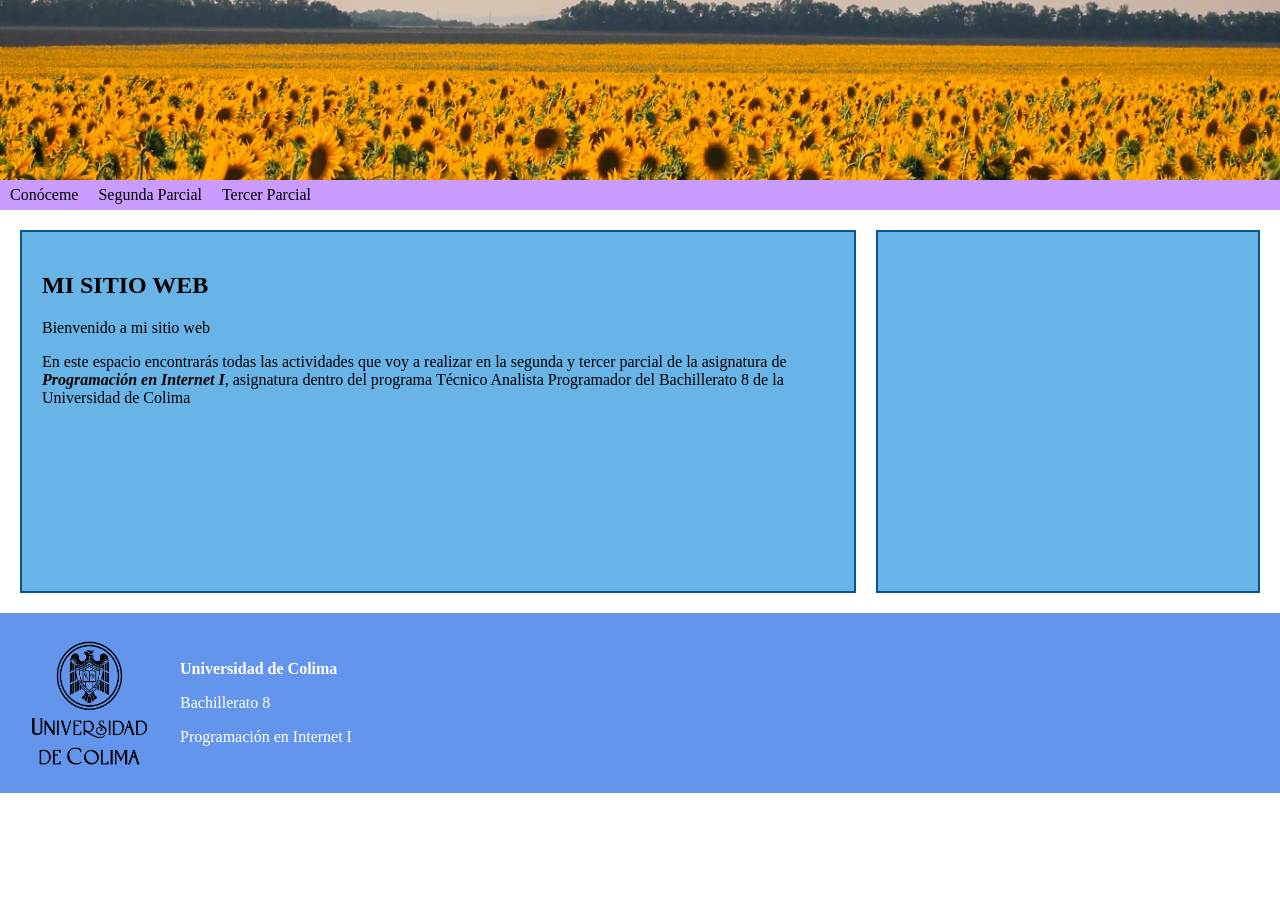
<file: index.html>
<!DOCTYPE html>
<html lang="es">
<head>
    <meta charset="UTF-8">
    <title>Mi sitio web</title>
    <!--Hacemos referencia a los estilos de mi página-->
    <link rel = "stylesheet" href = "estilos.css">
</head>
<body>
    <header><img src="Imagen\campo.jpg"></header>
    <nav>
        <ul>
            <li>
                <a href = "index.html">Conóceme</a>
                <ul>
                    <li><a href = "informacion.html">Información personal</a></li>
                    <li><a href = "pasatiempos.html">Pasatiempos</a></li>
                </ul>
            </li>
            <li><a href = "#">Segunda Parcial</a>
                <ul>
                    <li><a href = "Practica uno/Practica 1.html" target="_blank" rel="noopener">Práctica uno</a></li>
                    <li><a href = "Posiciones/Posiciones.html" target="_blank" rel="noopener">Posiciones</a></li>
                    <li><a href = "mundodigital.html">Mi mundo digital</a></li>
                    <li><a href = "Practica Posiciones/practicaPosiciones.html" target="_blank" rel="noopener">Práctica de Posiciones</a></li>
                    <li><a href = "comunidad.html">Comunidad</a></li>
                </ul>
            </li>
            <li><a href = "#">Tercer Parcial</a>
                <ul>
                    <li><a href="Conversor de Temperaturas/temperaturas.html">Conversor de temperaturas</a></li>
                    <li><a href="Evaluación de Calificaciones/calificaciones.html">Evaluación de calificaciones</a></li>
                </ul>
            </li>
        </ul>
    </nav>
    <section>
        <aside class="principal">
        <h2>MI SITIO WEB</h2>
        <p>Bienvenido a mi sitio web</p>
        <p>En este espacio encontrarás todas las actividades que voy a
            realizar en la segunda y tercer parcial de la asignatura de
            <b><i> Programación en Internet I</i></b>, asignatura dentro
            del programa Técnico Analista Programador del Bachillerato 8
            de la Universidad de Colima
        </p></aside>
        <aside class="secundario">
            <iframe width="100%" height="315" src="https://www.youtube.com/embed/LfX6JxfND44?si=b6Wik2krwZhdIaVz" title="YouTube video player" frameborder="0" allow="accelerometer; autoplay; clipboard-write; encrypted-media; gyroscope; picture-in-picture; web-share" referrerpolicy="strict-origin-when-cross-origin" allowfullscreen></iframe>
        </aside>
        
    </section>
    <footer>
        <img src="Imagen/logo_ucol.png">
        <div>
            <p><strong>Universidad de Colima</strong></p>
            <p>Bachillerato 8</p>
            <p>Programación en Internet I</p>
        </div>
    </footer>
</body>
</html>
</file>
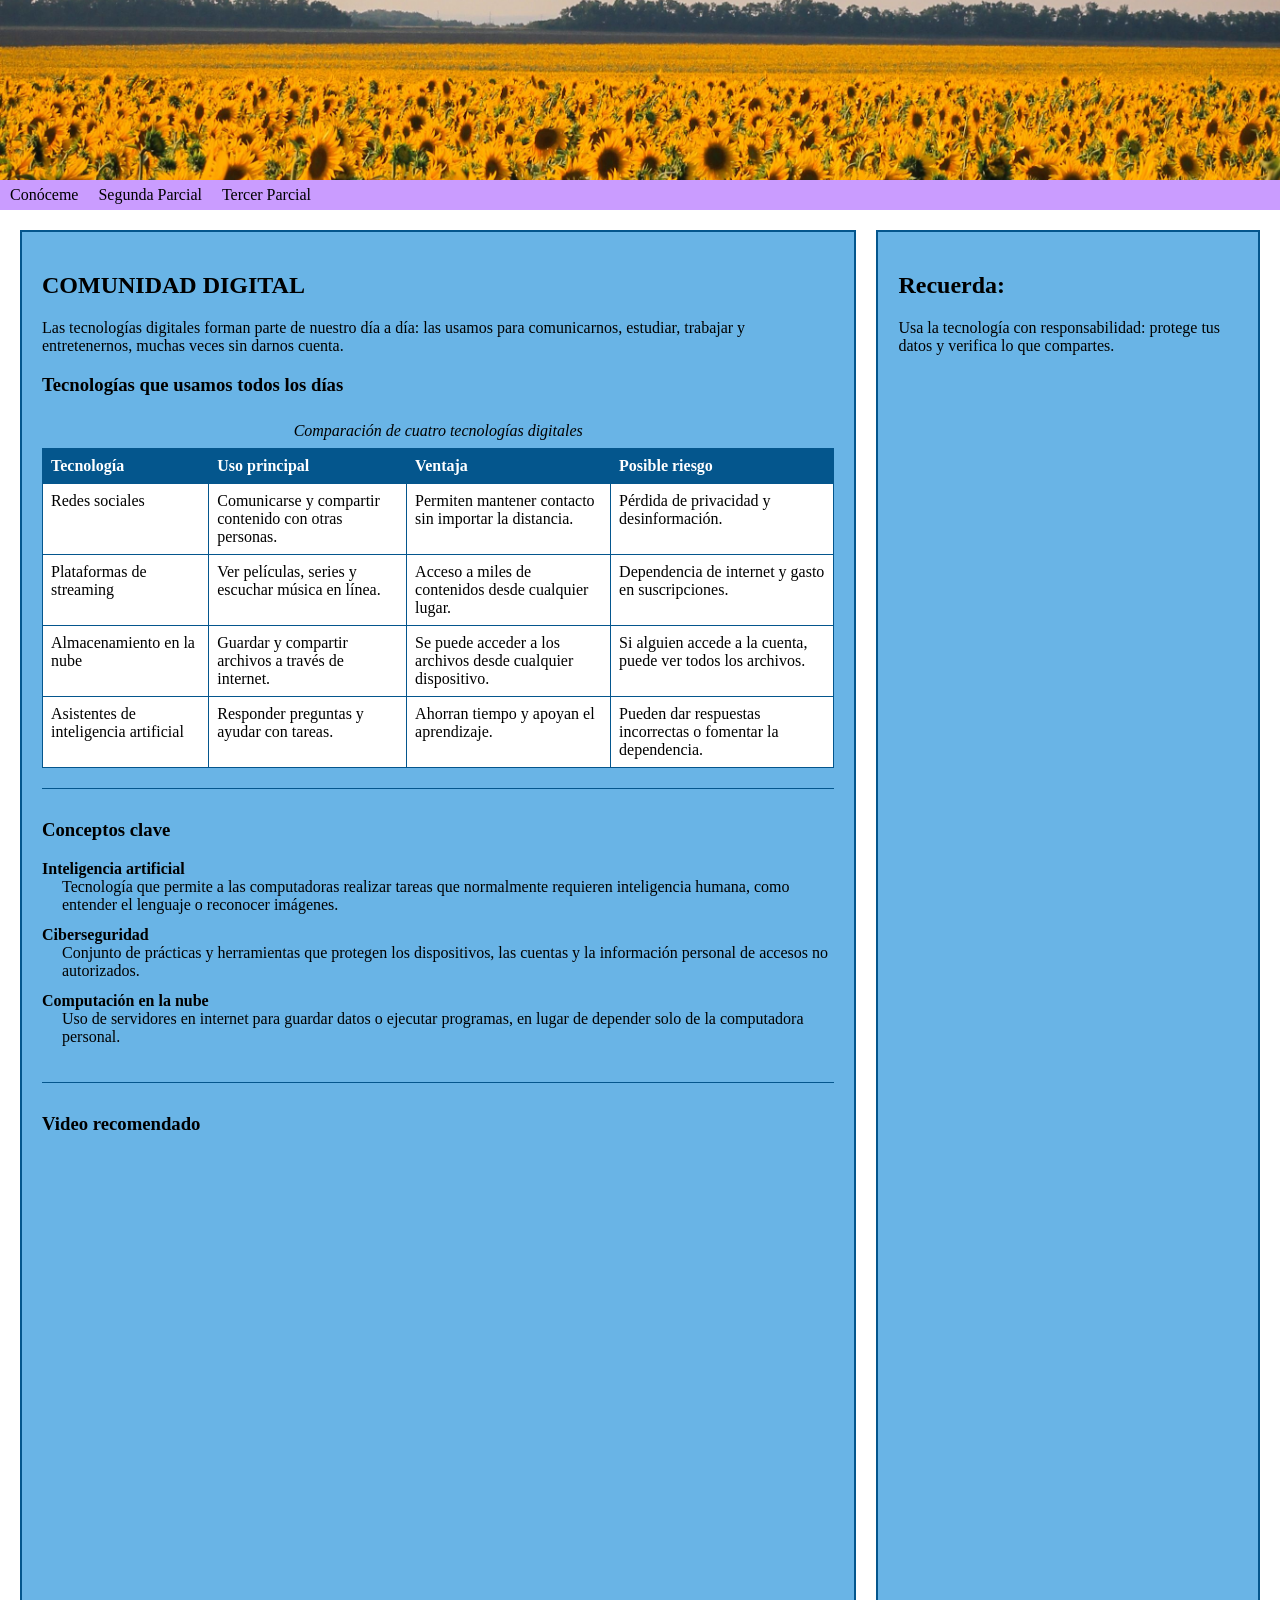
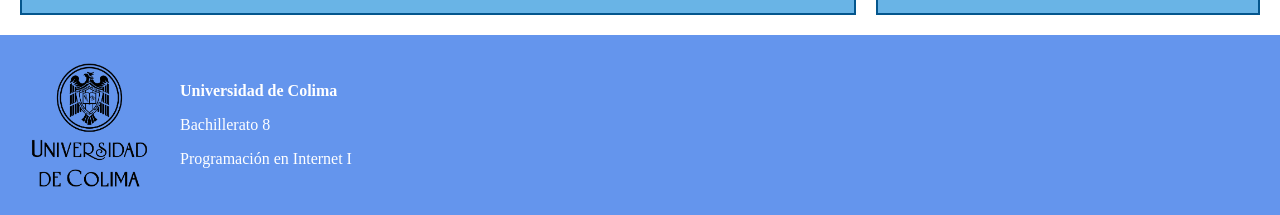
<file: comunidad.html>
<!DOCTYPE html>
<html lang="es">
<head>
    <meta charset="UTF-8">
    <title>Comunidad digital</title>

    <link rel="stylesheet" href="estilos.css">
</head>
<body>
    <header><img src="Imagen/campo.jpg" alt="Campo de girasoles"></header>
    <nav>
        <ul>
            <li>
                <a href="index.html">Conóceme</a>
                <ul>
                    <li><a href="informacion.html">Información personal</a></li>
                    <li><a href="pasatiempos.html">Pasatiempos</a></li>
                </ul>
            </li>
            <li>
                <a href="#">Segunda Parcial</a>
                <ul>
                    <li><a href="Practica uno/Practica 1.html" target="_blank" rel="noopener">Práctica uno</a></li>
                    <li><a href="Posiciones/Posiciones.html" target="_blank" rel="noopener">Posiciones</a></li>
                    <li><a href="mundodigital.html">Mi mundo digital</a></li>
                    <li><a href="Practica Posiciones/practicaPosiciones.html" target="_blank" rel="noopener">Práctica de Posiciones</a></li>
                    <li><a href="comunidad.html">Comunidad</a></li>
                </ul>
            </li>
            <li><a href = "#">Tercer Parcial</a>
                <ul>
                    <li><a href="Conversor de Temperaturas/temperaturas.html">Conversor de temperaturas</a></li>
                    <li><a href="Evaluación de Calificaciones/calificaciones.html">Evaluación de calificaciones</a></li>
                </ul>
            </li>
        </ul>
    </nav>
    <section>
        <aside class="principal">
            <h2>COMUNIDAD DIGITAL</h2>
            <p>Las tecnologías digitales forman parte de nuestro día a día: las usamos para comunicarnos, estudiar, trabajar y entretenernos, muchas veces sin darnos cuenta.</p>

            <div class="tema">
                <h3>Tecnologías que usamos todos los días</h3>
                <div class="tabla-contenedor">
                    <table class="tabla-tecnologias">
                        <caption>Comparación de cuatro tecnologías digitales</caption>
                        <tr>
                            <th>Tecnología</th>
                            <th>Uso principal</th>
                            <th>Ventaja</th>
                            <th>Posible riesgo</th>
                        </tr>
                        <tr>
                            <td>Redes sociales</td>
                            <td>Comunicarse y compartir contenido con otras personas.</td>
                            <td>Permiten mantener contacto sin importar la distancia.</td>
                            <td>Pérdida de privacidad y desinformación.</td>
                        </tr>
                        <tr>
                            <td>Plataformas de streaming</td>
                            <td>Ver películas, series y escuchar música en línea.</td>
                            <td>Acceso a miles de contenidos desde cualquier lugar.</td>
                            <td>Dependencia de internet y gasto en suscripciones.</td>
                        </tr>
                        <tr>
                            <td>Almacenamiento en la nube</td>
                            <td>Guardar y compartir archivos a través de internet.</td>
                            <td>Se puede acceder a los archivos desde cualquier dispositivo.</td>
                            <td>Si alguien accede a la cuenta, puede ver todos los archivos.</td>
                        </tr>
                        <tr>
                            <td>Asistentes de inteligencia artificial</td>
                            <td>Responder preguntas y ayudar con tareas.</td>
                            <td>Ahorran tiempo y apoyan el aprendizaje.</td>
                            <td>Pueden dar respuestas incorrectas o fomentar la dependencia.</td>
                        </tr>
                    </table>
                </div>
            </div>

            <div class="tema">
                <h3>Conceptos clave</h3>
                <dl>
                    <dt>Inteligencia artificial</dt>
                    <dd>Tecnología que permite a las computadoras realizar tareas que normalmente requieren inteligencia humana, como entender el lenguaje o reconocer imágenes.</dd>

                    <dt>Ciberseguridad</dt>
                    <dd>Conjunto de prácticas y herramientas que protegen los dispositivos, las cuentas y la información personal de accesos no autorizados.</dd>

                    <dt>Computación en la nube</dt>
                    <dd>Uso de servidores en internet para guardar datos o ejecutar programas, en lugar de depender solo de la computadora personal.</dd>
                </dl>
            </div>

            <div class="tema">
                <h3>Video recomendado</h3>
                <iframe width="560" height="415" src="https://www.youtube.com/embed/aluxE6k3rec?si=xLbmEJv9rQWdIWV_&amp;start=16" title="Como funcionan el ALOJAMIENTO en la NUBE." frameborder="0" allow="accelerometer; autoplay; clipboard-write; encrypted-media; gyroscope; picture-in-picture; web-share" referrerpolicy="strict-origin-when-cross-origin" allowfullscreen></iframe>
            </div>
        </aside>

        <aside class="secundario">
            <h2>Recuerda: </h2>
            <p>Usa la tecnología con responsabilidad: protege tus datos y verifica lo que compartes.</p>
        </aside>
    </section>
    <footer>
        <img src="Imagen/logo_ucol.png" alt="Logo Universidad de Colima">
        <div>
            <p><strong>Universidad de Colima</strong></p>
            <p>Bachillerato 8</p>
            <p>Programación en Internet I</p>
        </div>
    </footer>
</body>
</html>
</file>
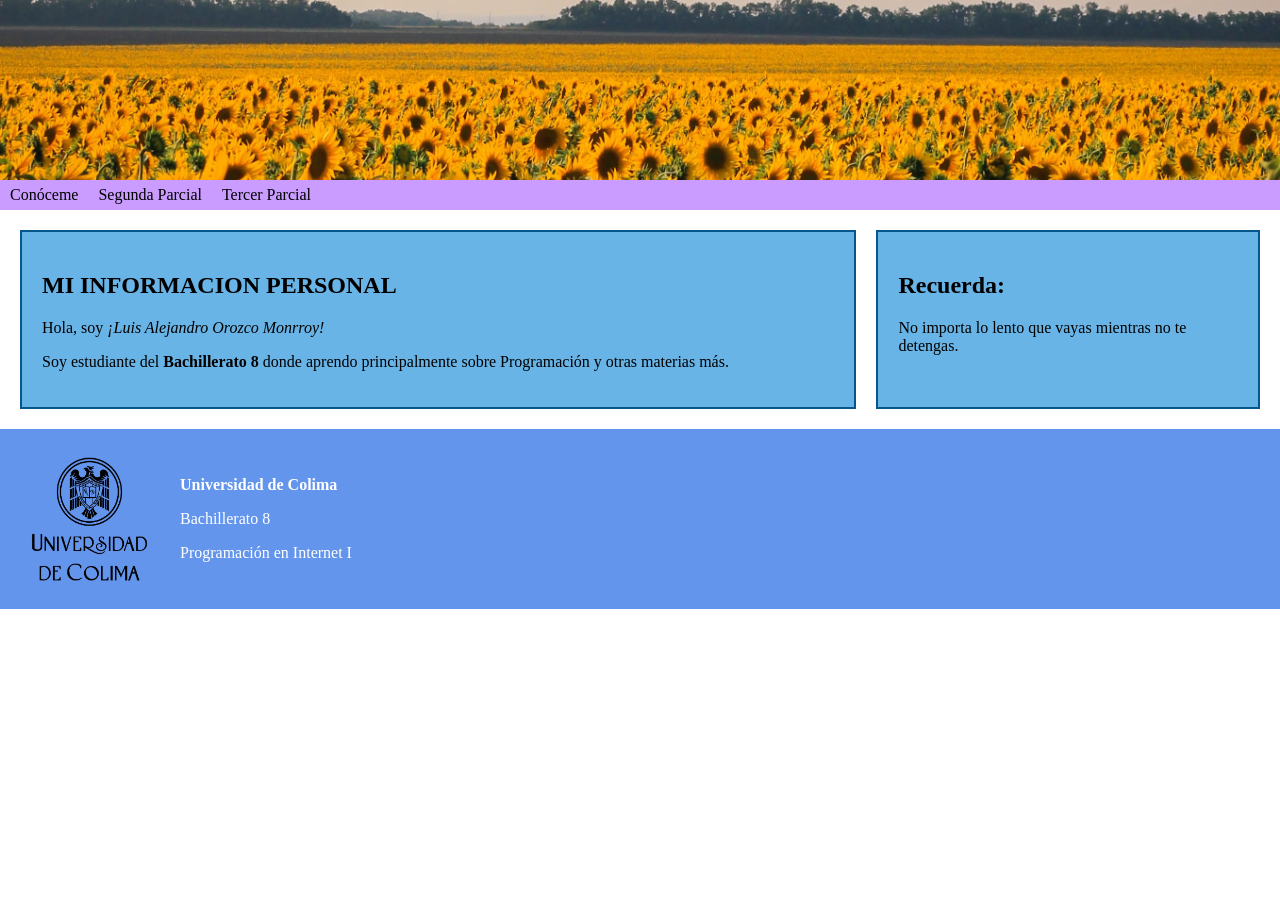
<file: informacion.html>
<!DOCTYPE html>
<html lang="es">
<head>
    <meta charset="UTF-8">
    <title>Mi sitio web</title>
    <!--Hacemos referencia a los estilos de mi página-->
    <link rel = "stylesheet" href = "estilos.css">
</head>
<body>
    <header><img src="Imagen\campo.jpg"></header>
    <nav>
        <ul>
            <li>
                <a href = "index.html">Conóceme</a>
                <ul>
                    <li><a href = "informacion.html">Información personal</a></li>
                    <li><a href = "pasatiempos.html">Pasatiempos</a></li>
                </ul>
            </li>
            <li>
                            <a href = "#">Segunda Parcial</a>
                <ul>
                    <li><a href = "Practica uno/Practica 1.html" target="_blank" rel="noopener">Práctica uno</a></li>
                    <li><a href = "Posiciones/Posiciones.html" target="_blank" rel="noopener">Posiciones</a></li>
                    <li><a href = "mundodigital.html">Mi mundo digital</a></li>
                    <li><a href = "Practica Posiciones/practicaPosiciones.html" target="_blank" rel="noopener">Práctica de Posiciones</a></li>
                    <li><a href = "comunidad.html">Comunidad</a></li>
                </ul>
            </li>
            <li><a href = "#">Tercer Parcial</a>
                <ul>
                    <li><a href="Conversor de Temperaturas/temperaturas.html">Conversor de temperaturas</a></li>
                    <li><a href="Evaluación de Calificaciones/calificaciones.html">Evaluación de calificaciones</a></li>
                </ul>
            </li>
        </ul>
    </nav>
    <section>
        <aside class="principal">
        <h2>MI INFORMACION PERSONAL</h2>
        <p>Hola, soy <em>¡Luis Alejandro Orozco Monrroy!</em></p>
        <p>Soy estudiante del <b>Bachillerato 8</b> donde aprendo 
            principalmente sobre Programación y otras materias más.
        </p></aside>
        <aside class="secundario">
            <h2>Recuerda: </h2>
        <p>No importa lo lento que vayas mientras no te detengas.</p>
        </aside>
        
    </section>
    <footer>
        <img src="Imagen/logo_ucol.png">
        <div>
            <p><strong>Universidad de Colima</strong></p>
            <p>Bachillerato 8</p>
            <p>Programación en Internet I</p>
        </div>
    </footer>
</body>
</html>
</file>
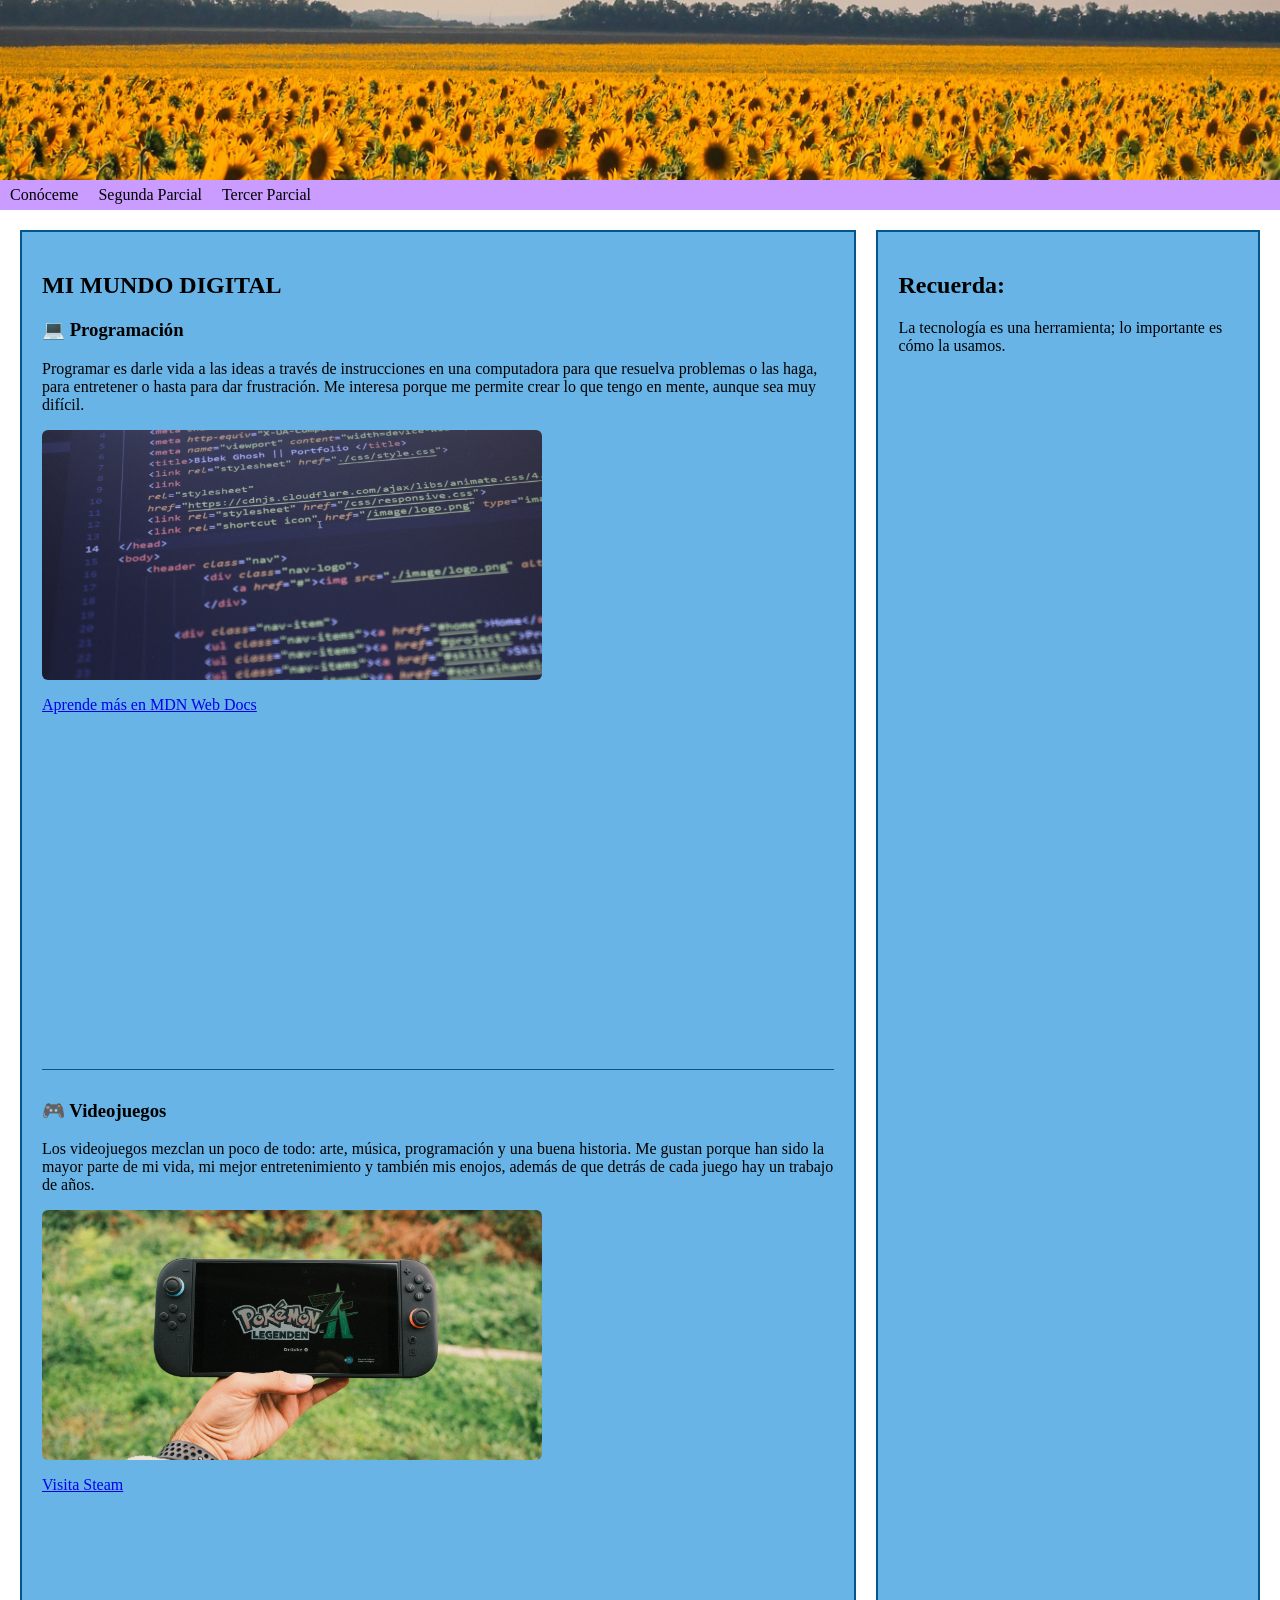
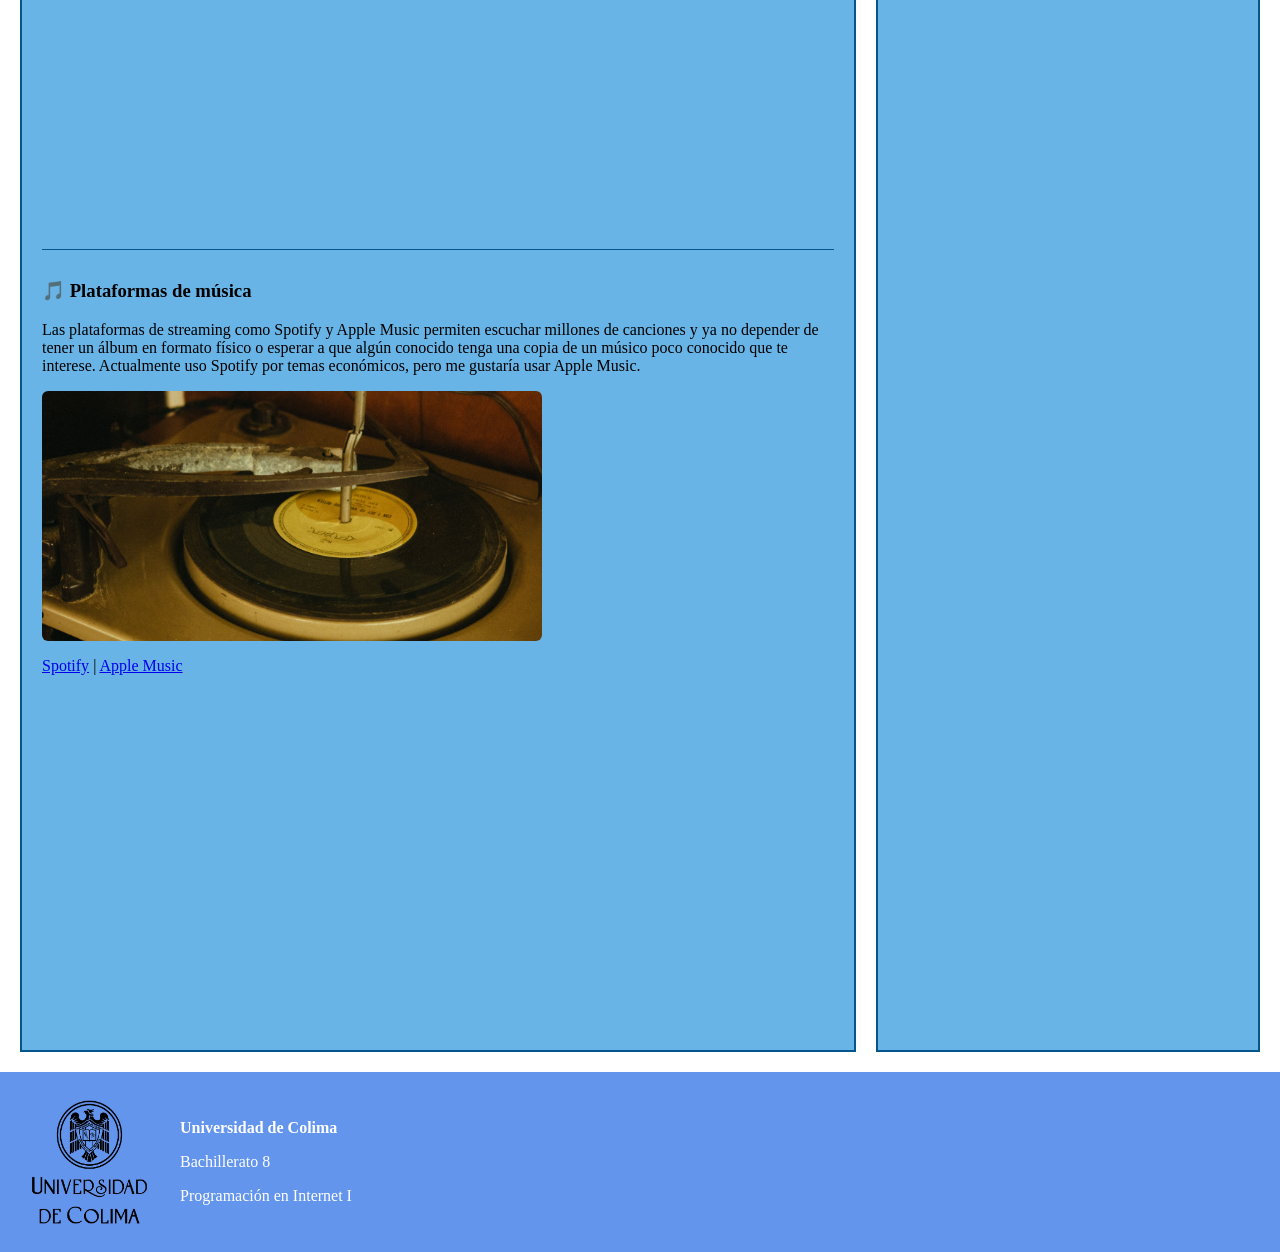
<file: mundodigital.html>
<!DOCTYPE html>
<html lang="es">
<head>
    <meta charset="UTF-8">
    <title>Mi mundo digital</title>
    <!--Hacemos referencia a los estilos de mi página-->
    <link rel="stylesheet" href="estilos.css">
</head>
<body>
    <header><img src="Imagen/campo.jpg" alt="Campo de girasoles"></header>
    <nav>
        <ul>
            <li>
                <a href="index.html">Conóceme</a>
                <ul>
                    <li><a href="informacion.html">Información personal</a></li>
                    <li><a href="pasatiempos.html">Pasatiempos</a></li>
                </ul>
            </li>
            <li>
                <a href="#">Segunda Parcial</a>
                <ul>
                    <li><a href ="Practica uno/Practica 1.html" target="_blank" rel="noopener">Práctica uno</a></li>
                    <li><a href ="Posiciones/Posiciones.html" target="_blank" rel="noopener">Posiciones</a></li>
                    <li><a href ="mundodigital.html">Mi mundo digital</a></li>
                    <li><a href = "Practica Posiciones/practicaPosiciones.html" target="_blank" rel="noopener">Práctica de Posiciones</a></li>
                    <li><a href = "comunidad.html">Comunidad</a></li>
                </ul>
            </li>
            <li><a href = "#">Tercer Parcial</a>
                <ul>
                    <li><a href="Conversor de Temperaturas/temperaturas.html">Conversor de temperaturas</a></li>
                    <li><a href="Evaluación de Calificaciones/calificaciones.html">Evaluación de calificaciones</a></li>
                </ul>
            </li>
        </ul>
    </nav>
    <section>
        <aside class="principal">
            <h2>MI MUNDO DIGITAL</h2>

            <!-- TEMA 1 -->
            <div class="tema">
                <h3>💻 Programación</h3>
                <p>Programar es darle vida a las ideas a través de instrucciones en una computadora para que resuelva problemas o las haga, para entretener o hasta para dar frustración. Me interesa porque me permite crear lo que tengo en mente, aunque sea muy difícil.</p>
                <img src="Imagen/programacion.jpg" alt="Programación">
                <p><a href="https://developer.mozilla.org/es/" target="_blank">Aprende más en MDN Web Docs</a></p>
                <iframe width="560" height="315" src="https://www.youtube.com/embed/vhxQyAmo0Xg?si=tGt_MJOTQfd7l9Nn" title="Video sobre programación" frameborder="0" allow="accelerometer; autoplay; clipboard-write; encrypted-media; gyroscope; picture-in-picture; web-share" referrerpolicy="strict-origin-when-cross-origin" allowfullscreen></iframe>
            </div>

            <!-- TEMA 2 -->
            <div class="tema">
                <h3>🎮 Videojuegos</h3>
                <p>Los videojuegos mezclan un poco de todo: arte, música, programación y una buena historia. Me gustan porque han sido la mayor parte de mi vida, mi mejor entretenimiento y también mis enojos, además de que detrás de cada juego hay un trabajo de años.</p>
                <img src="Imagen/videojuegos.jpg" alt="Videojuegos">
                <p><a href="https://store.steampowered.com/" target="_blank">Visita Steam</a></p>
                <iframe width="560" height="315" src="https://www.youtube.com/embed/NPXgwZ_H4_g?si=257ybAeOCS3B9eS6" title="Video sobre videojuegos" frameborder="0" allow="accelerometer; autoplay; clipboard-write; encrypted-media; gyroscope; picture-in-picture; web-share" referrerpolicy="strict-origin-when-cross-origin" allowfullscreen></iframe>
            </div>

            <!-- TEMA 3 -->
            <div class="tema">
                <h3>🎵 Plataformas de música</h3>
                <p>Las plataformas de streaming como Spotify y Apple Music permiten escuchar millones de canciones y ya no depender de tener un álbum en formato físico o esperar a que algún conocido tenga una copia de un músico poco conocido que te interese. Actualmente uso Spotify por temas económicos, pero me gustaría usar Apple Music.</p>
                <img src="Imagen/musica.jpg" alt="Plataformas de música">
                <p>
                    <a href="https://open.spotify.com/" target="_blank">Spotify</a> |
                    <a href="https://music.apple.com/" target="_blank">Apple Music</a>
                </p>
                <iframe width="560" height="315" src="https://www.youtube.com/embed/CoK7v73lizs?si=gKyTeiSMif4uFZB2" title="Video sobre plataformas de música" frameborder="0" allow="accelerometer; autoplay; clipboard-write; encrypted-media; gyroscope; picture-in-picture; web-share" referrerpolicy="strict-origin-when-cross-origin" allowfullscreen></iframe>
            </div>
        </aside>

        <aside class="secundario">
            <h2>Recuerda: </h2>
            <p>La tecnología es una herramienta; lo importante es cómo la usamos.</p>
        </aside>
    </section>
    <footer>
        <img src="Imagen/logo_ucol.png" alt="Logo Universidad de Colima">
        <div>
            <p><strong>Universidad de Colima</strong></p>
            <p>Bachillerato 8</p>
            <p>Programación en Internet I</p>
        </div>
    </footer>
</body>
</html>
</file>
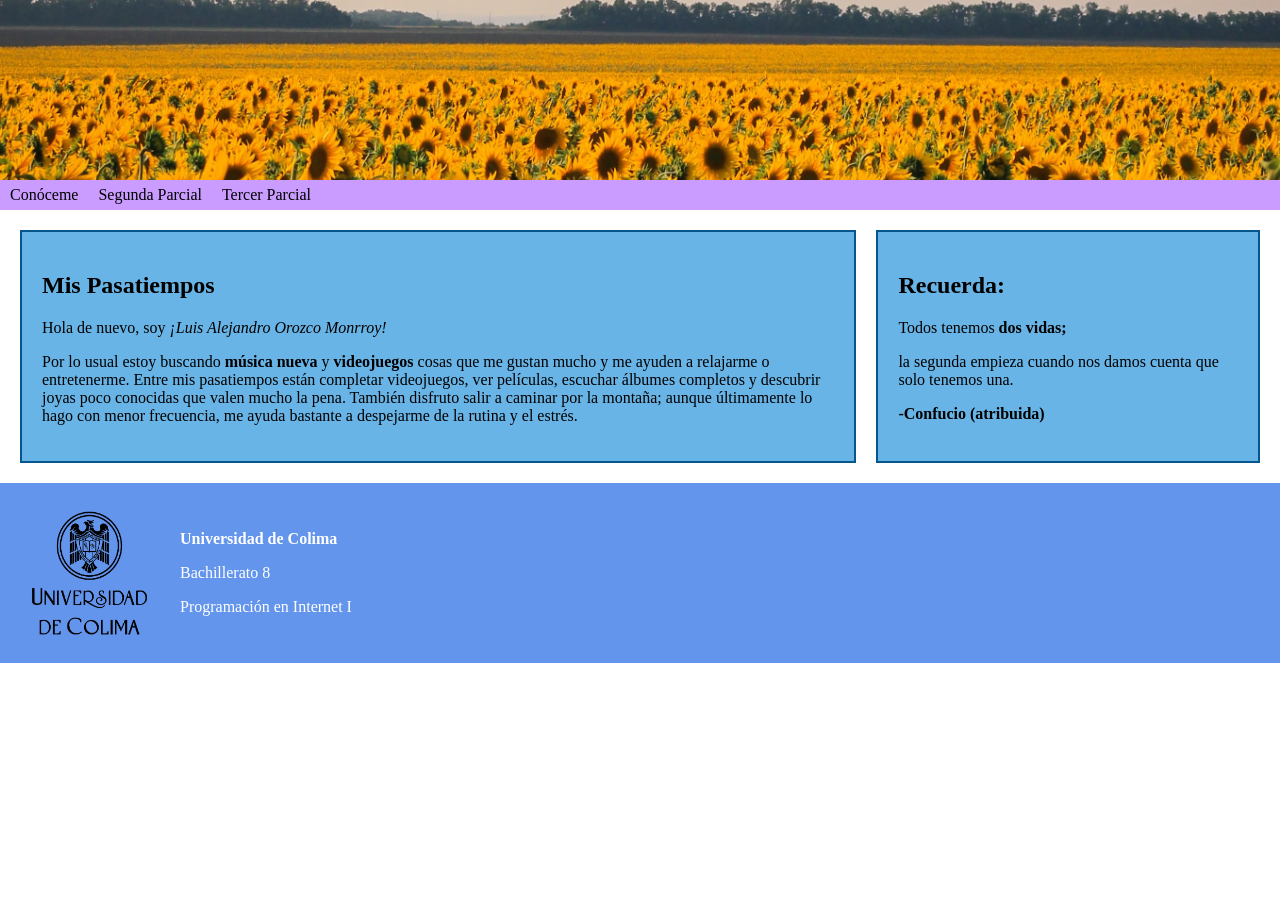
<file: pasatiempos.html>
<!DOCTYPE html>
<html lang="es">
<head>
    <meta charset="UTF-8">
    <title>Mi sitio web</title>
    <!--Hacemos referencia a los estilos de mi página-->
    <link rel = "stylesheet" href = "estilos.css">
</head>
<body>
    <header><img src="Imagen\campo.jpg"></header>
    <nav>
        <ul>
            <li>
                <a href = "index.html">Conóceme</a>
                <ul>
                    <li><a href = "informacion.html">Información personal</a></li>
                    <li><a href = "pasatiempos.html">Pasatiempos</a></li>
                </ul>
            </li>
            <li>
                            <a href = "#">Segunda Parcial</a>
                <ul>
                    <li><a href = "Practica uno/Practica 1.html" target="_blank" rel="noopener">Práctica uno</a></li>
                    <li><a href = "Posiciones/Posiciones.html" target="_blank" rel="noopener">Posiciones</a></li>
                    <li><a href = "mundodigital.html">Mi mundo digital</a></li>
                    <li><a href = "Practica Posiciones/practicaPosiciones.html" target="_blank" rel="noopener">Práctica de Posiciones</a></li>
                    <li><a href = "comunidad.html">Comunidad</a></li>
                </ul>
            </li>
            <li><a href = "#">Tercer Parcial</a>
                <ul>
                    <li><a href="Conversor de Temperaturas/temperaturas.html">Conversor de temperaturas</a></li>
                    <li><a href="Evaluación de Calificaciones/calificaciones.html">Evaluación de calificaciones</a></li>
                </ul>
            </li>
        </ul>
    </nav>
    <section>
        <aside class="principal">
        <h2>Mis Pasatiempos</h2>
        <p>Hola de nuevo, soy <em>¡Luis Alejandro Orozco Monrroy!</em></p>
        <p>Por lo usual estoy buscando <b>música nueva</b>  y <b>videojuegos</b>
             cosas que me gustan mucho y me ayuden a relajarme o entretenerme.
             Entre mis pasatiempos están completar videojuegos, ver películas, 
             escuchar álbumes completos y descubrir joyas poco conocidas
             que valen mucho la pena.
             También disfruto salir a caminar por la montaña; 
             aunque últimamente lo hago con menor frecuencia, me ayuda bastante 
             a despejarme de la rutina y el estrés.
        </p></aside>
        <aside class="secundario">
            <h2>Recuerda: </h2>
        <p>Todos tenemos <b>dos vidas;</b></p> 
        <p>la segunda empieza cuando nos damos cuenta que
             solo tenemos una.</p>
        <p><b>-Confucio (atribuida)</b></p>
        </aside>
        
    </section>
    <footer>
        <img src="Imagen/logo_ucol.png">
        <div>
            <p><strong>Universidad de Colima</strong></p>
            <p>Bachillerato 8</p>
            <p>Programación en Internet I</p>
        </div>
    </footer>
</body>
</html>
</file>
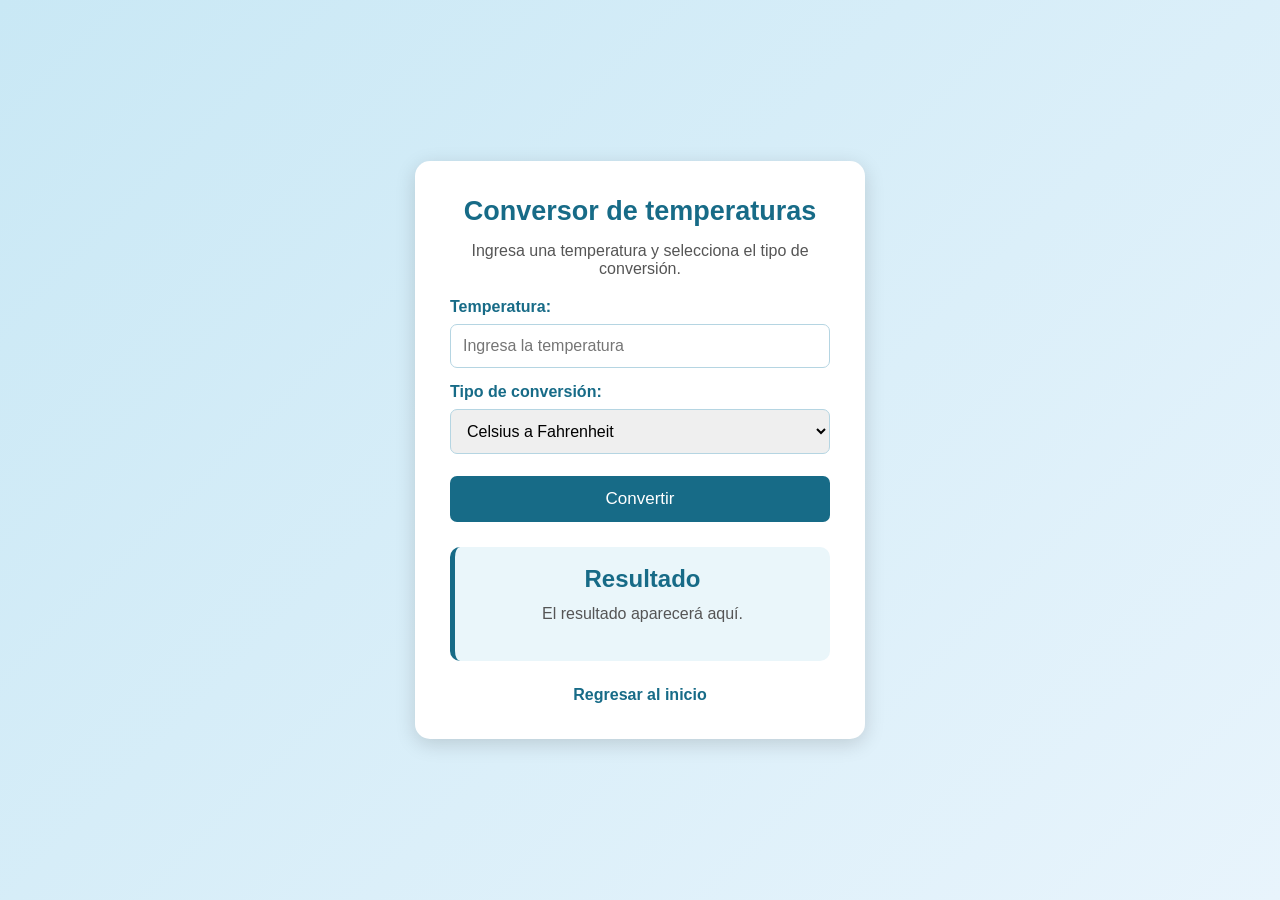
<file: Conversor de Temperaturas/temperaturas.html>
<!DOCTYPE html>
<html lang="es">
<head>
    <meta charset="UTF-8">
    <meta name="viewport" content="width=device-width, initial-scale=1.0">
    <title>Conversor de temperaturas</title>

    <!-- Estilos propios del conversor -->
    <link rel="stylesheet" href="temperatura-styles.css">
</head>
<body>

    <div class="contenedor">
        <h1>Conversor de temperaturas</h1>

        <p>Ingresa una temperatura y selecciona el tipo de conversión.</p>

        <form id="formulario">

            <label for="temperatura">Temperatura:</label>
            <input
                type="number"
                id="temperatura"
                placeholder="Ingresa la temperatura"
                step="any"
            >

            <label for="conversion">Tipo de conversión:</label>
            <select id="conversion">
                <option value="celsius">Celsius a Fahrenheit</option>
                <option value="fahrenheit">Fahrenheit a Celsius</option>
            </select>

            <button type="submit">Convertir</button>

        </form>

        <div id="resultado">
            <h2>Resultado</h2>
            <p>El resultado aparecerá aquí.</p>
        </div>

        <a href="../index.html" class="regresar">Regresar al inicio</a>
    </div>

    <script src="temperaturas.js"></script>

</body>
</html>
</file>
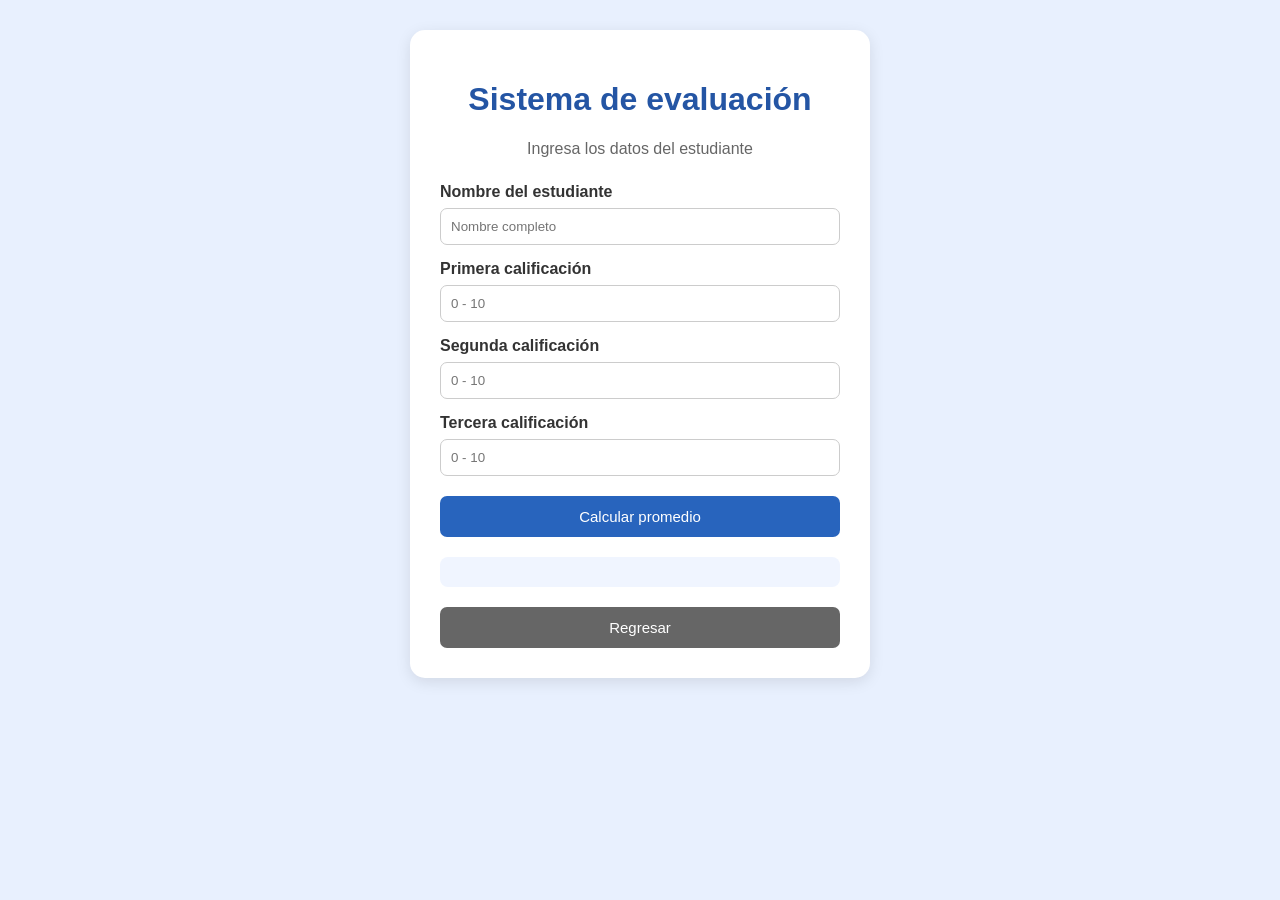
<file: Evaluación de Calificaciones/calificaciones.html>
<!DOCTYPE html>
<html lang="es">
<head>
    <meta charset="UTF-8">
    <meta name="viewport" content="width=device-width, initial-scale=1.0">
    <title>Sistema de calificaciones</title>
    <link rel="stylesheet" href="calificaciones.css">
</head>
<body>

    <div class="contenedor">
        <h1>Sistema de evaluación</h1>
        <p>Ingresa los datos del estudiante</p>

        <label>Nombre del estudiante</label>
        <input type="text" id="nombre" placeholder="Nombre completo">

        <label>Primera calificación</label>
        <input type="number" id="cal1" placeholder="0 - 10" step="any">

        <label>Segunda calificación</label>
        <input type="number" id="cal2" placeholder="0 - 10" step="any">

        <label>Tercera calificación</label>
        <input type="number" id="cal3" placeholder="0 - 10" step="any">

        <button onclick="calcular()">Calcular promedio</button>

        <div id="resultado"></div>

        <button class="regresar" onclick="window.location.href='../index.html'">
            Regresar
        </button>
    </div>

    <script src="calificaciones.js"></script>

</body>
</html>
</file>
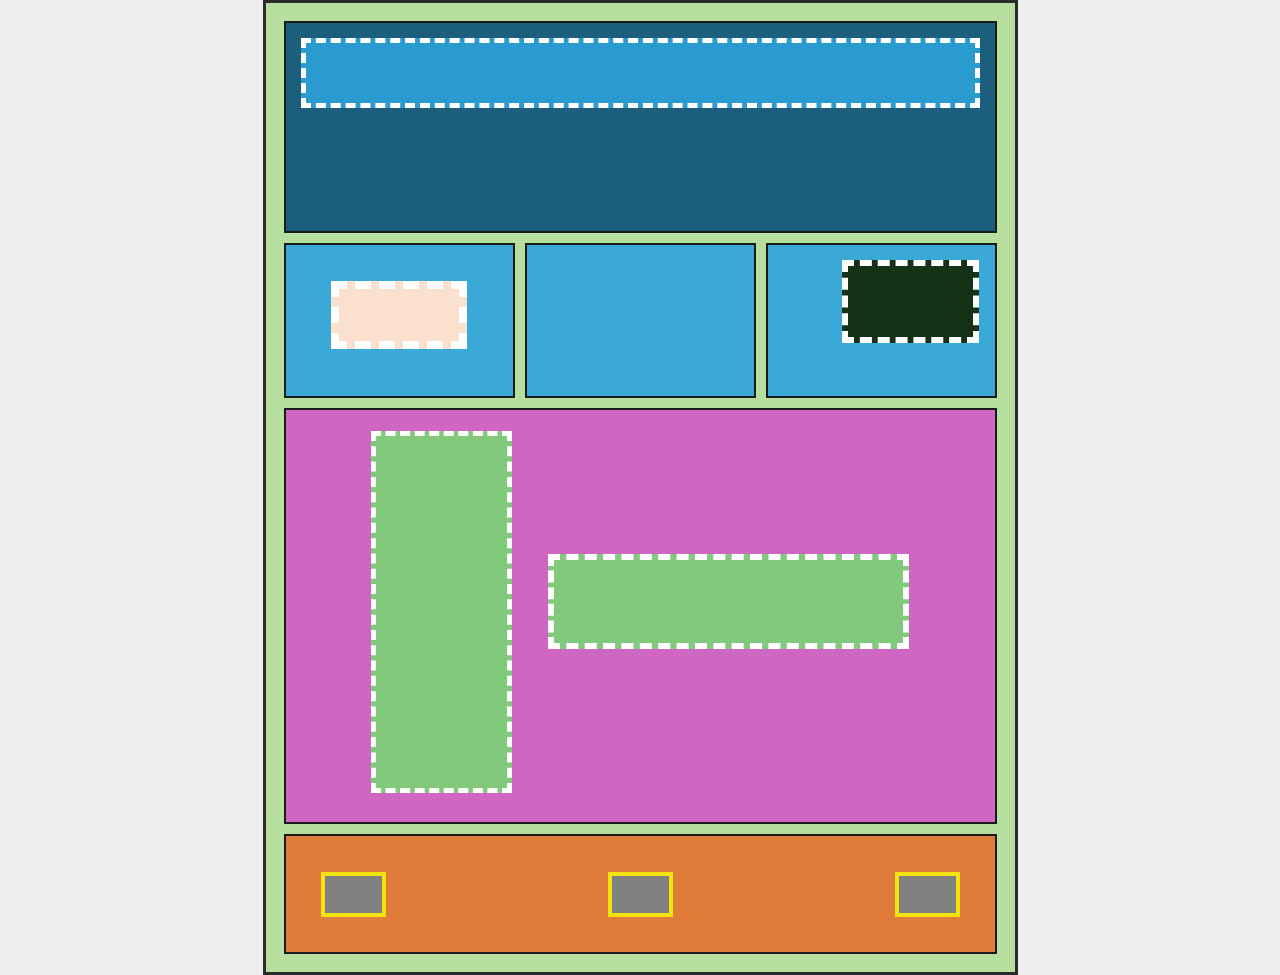
<file: Posiciones/Posiciones.html>
<!DOCTYPE html>
<html lang="es">
<head>
<meta charset="UTF-8">
<title>Boceto de Maqueta</title>
<link rel="stylesheet" href="styles.css">
</head>
<body>

<div class="pagina">

  <div class="seccion1">
    <div class="barra-encabezado"></div>
  </div>

  <div class="seccion2">
    <div class="columna columna1">
      <div class="caja-durazno"></div>
    </div>
    <div class="columna columna2"></div>
    <div class="columna columna3">
      <div class="caja-oscura"></div>
    </div>
  </div>

  <div class="seccion3">
    <div class="verde-vertical"></div>
    <div class="verde-horizontal"></div>
  </div>

  <div class="seccion4">
    <div class="caja-gris"></div>
    <div class="caja-gris"></div>
    <div class="caja-gris"></div>
  </div>

</div>

</body>
</html>
</file>
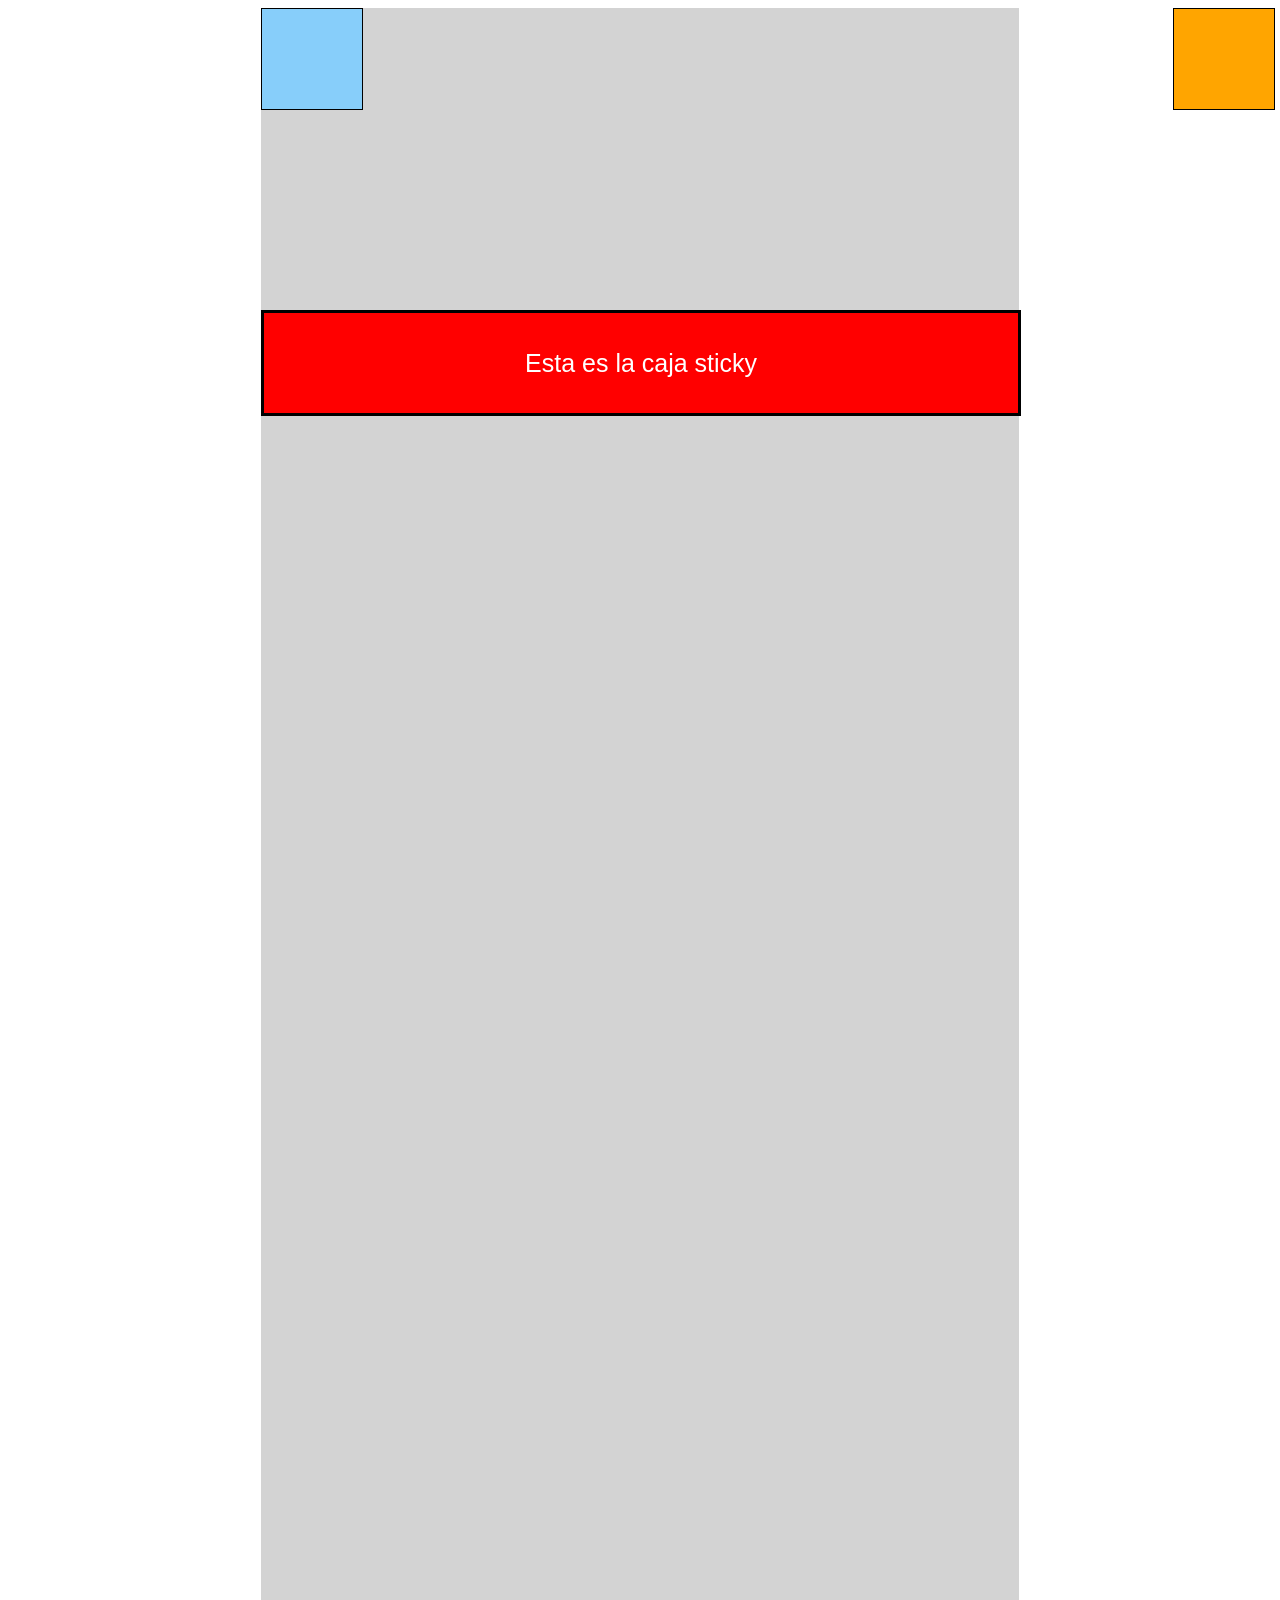
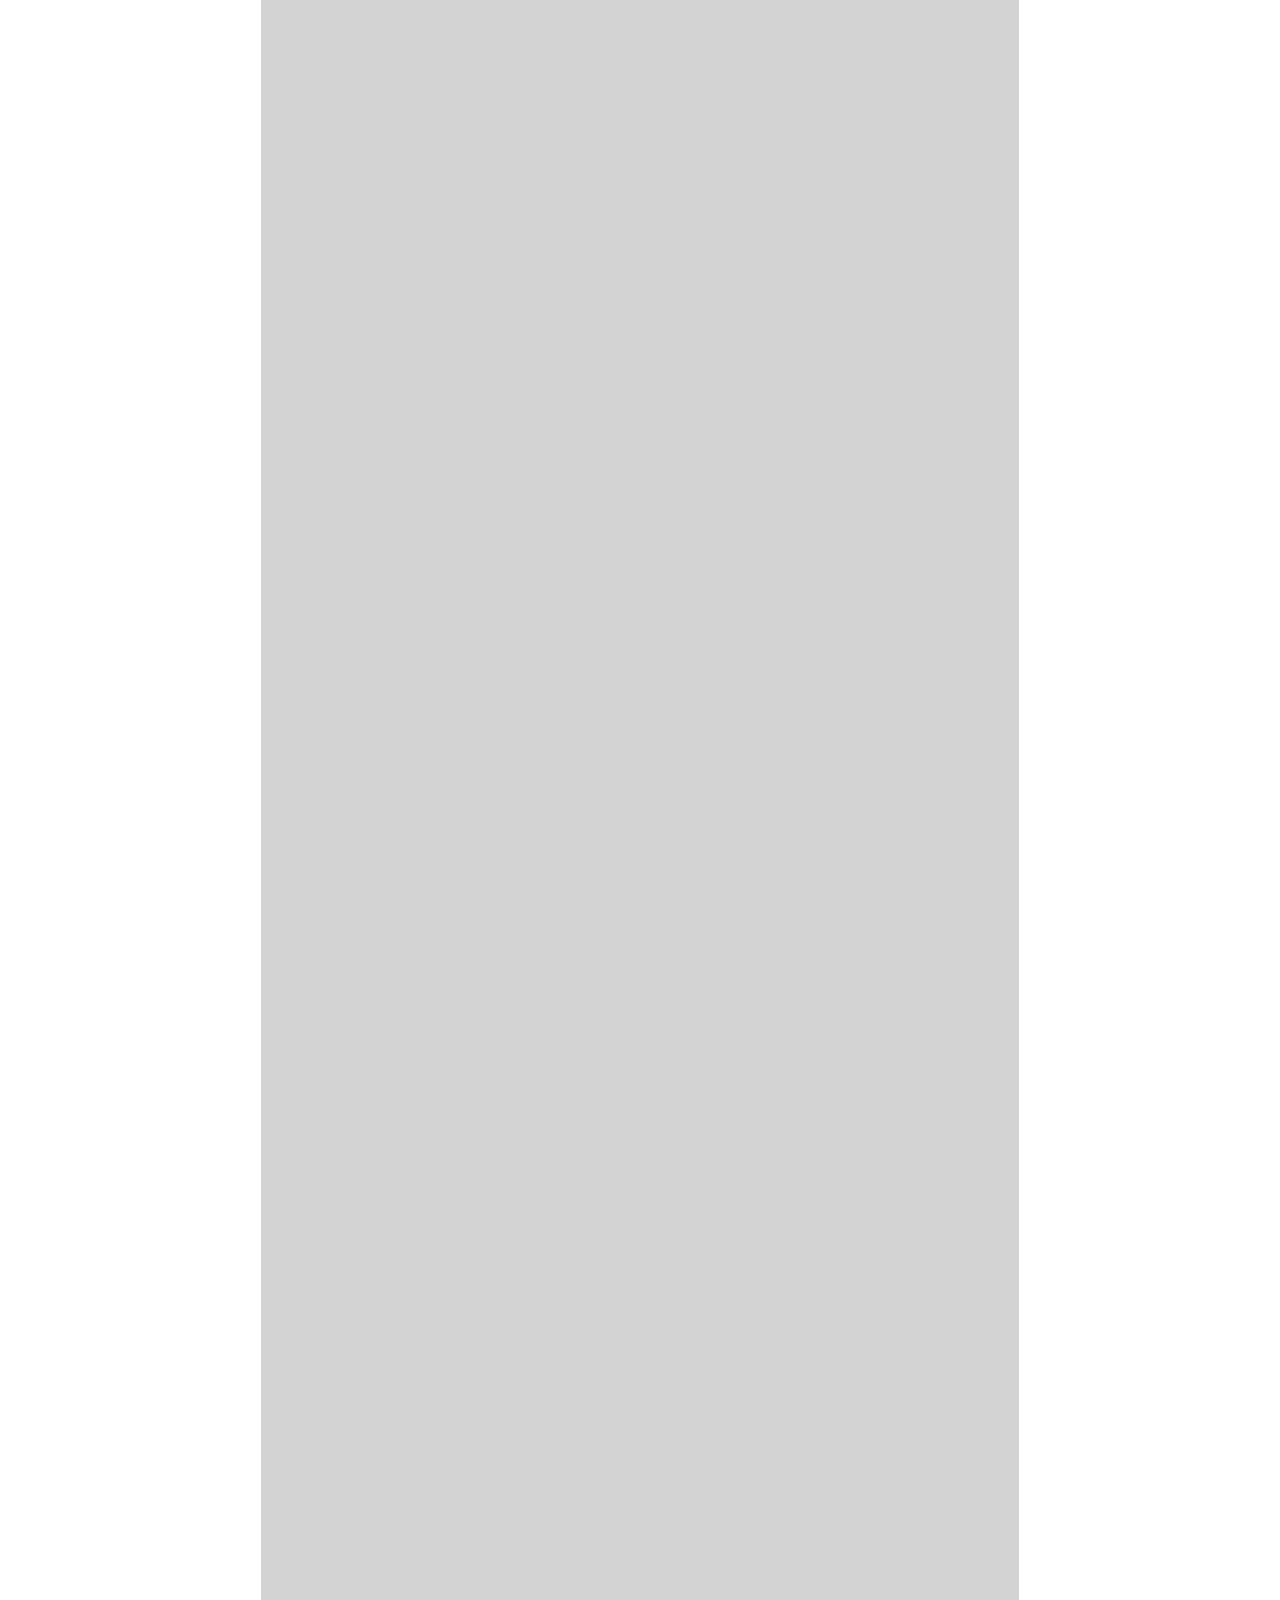
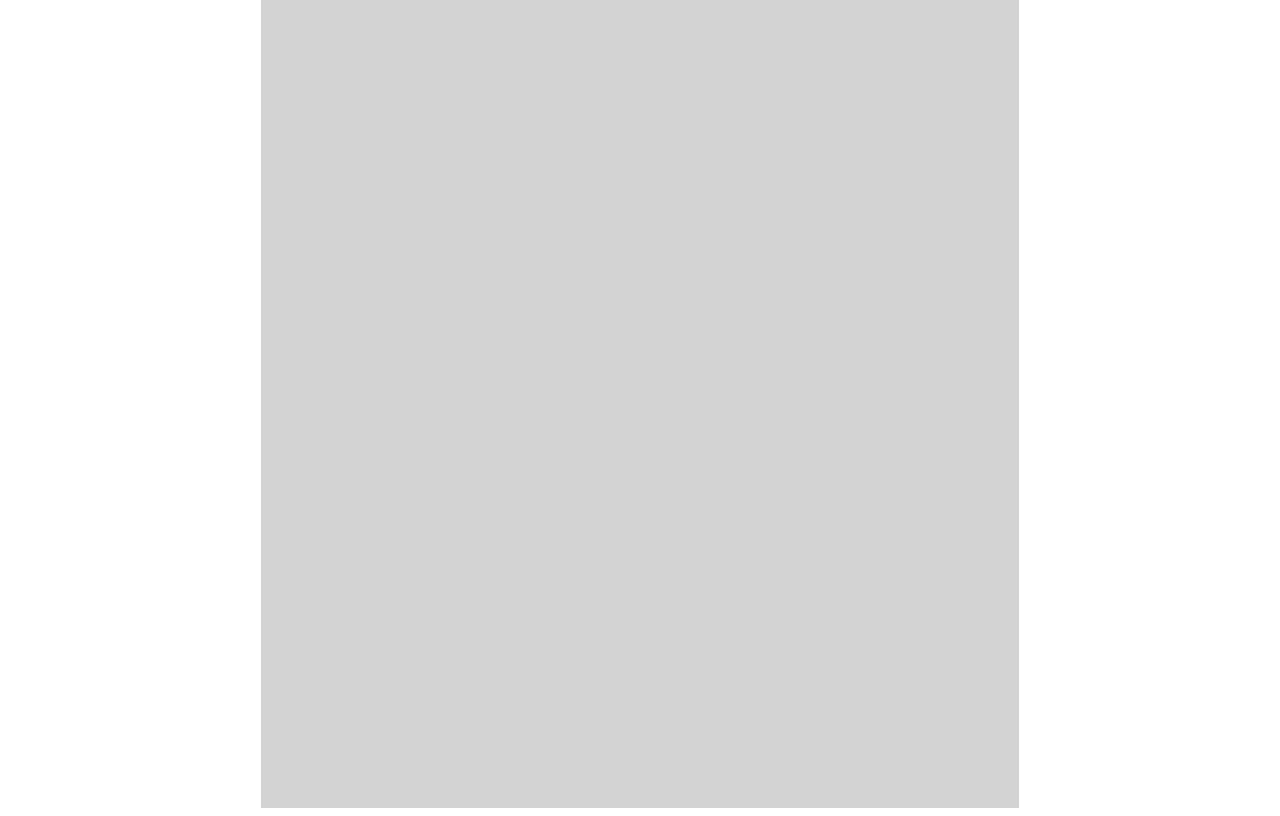
<file: Practica Posiciones/practicaPosiciones.html>
<!DOCTYPE html>
<html lang="es">
<head>
    <meta charset="UTF-8">
    <title>Práctica de Posiciones</title>
    <link rel="stylesheet" href="estilos_practicaPosiciones.css">
</head>
<body>
    <div class="contenedor">
        <div class="caja-naranja"></div>
        <div class="caja-azul"></div>
        <div class="caja-roja">
            <p>Esta es la caja sticky</p>
        </div>
    </div>
</body>
</html>
</file>
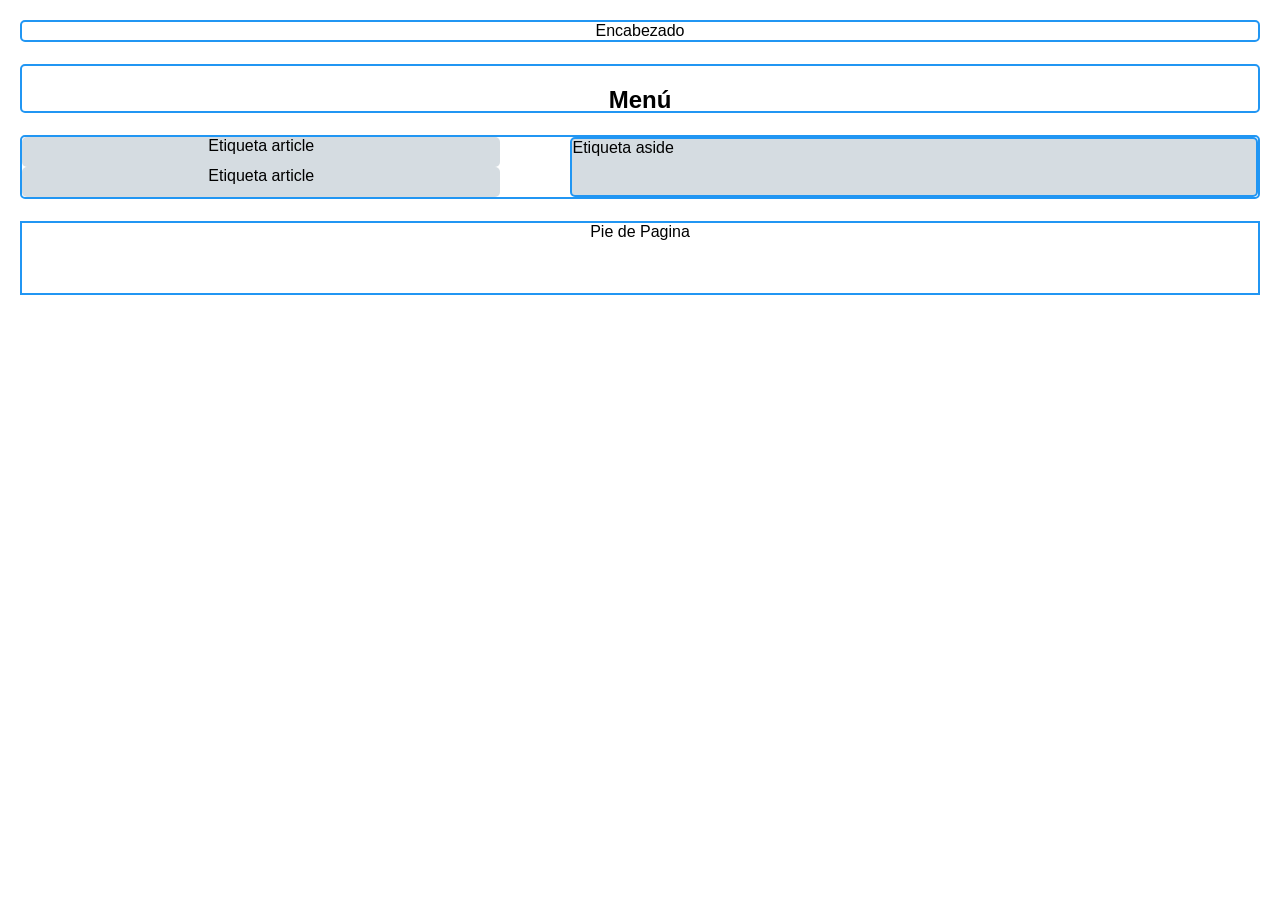
<file: Practica uno/Practica 1.html>
<!DOCTYPE html>
<html lang="es">
<head>
    <title>Pr&aacute;ctica :: Estructura de un HTML</title>
    <!-- Formas de cargar un Código externo en HTML -->
     <link rel="stylesheet" href="estilos_practica1.css">
</head>
<body>
    <header>
        Encabezado
    </header>
    <nav> <h2> Men&uacute; </h2></nav>
    <section>
        <div class="contenido">
            <article>
                Etiqueta article
            </article>
            <article>Etiqueta article</article>
        </div>
            <aside>
                Etiqueta aside
            </aside>
    </section>
    <footer>
        Pie de Pagina
    </footer>
</body>
</html>
</file>
<file: estilos.css>
/*Estilos Generales*/
body{
    margin: 0;
}
/*Estilos del encabezado*/
header{
    width: 100%;
    height: 180px;
}
header img {
    width: 100%;
    height: 180px;
    object-fit: cover;
}
/*Estilos del menú*/
nav{
    background-color: rgb(202, 156, 255);
    margin: 0;
    padding: 0;
}
nav ul{
    list-style: none;
    margin: 0;
    padding: 0;
}
nav > ul {
    display: flex;
}
nav li{
    position: relative;
}
nav a{
    display: block;
    color: black;
    text-decoration: none;
    padding: 6px 10px;
}
nav a:hover{
    background-color:rgb(183, 119, 243) ;
}
/*Estilos del submenu*/
nav li ul{
    display: none;
    position: absolute;
    background-color: darkslateblue;
    min-width: 180px;
}
nav li:hover ul{
    display: block;
}
/*Estilos del pie de página*/
footer{
    background-color: cornflowerblue;
    color: white;
    display: flex;
    align-items: center;
    padding: 20px;
}
footer img{
    width: 140px;
    height: 140px;
    margin-right: 20px;
}
/*Estilos para el cuerpo de la página*/
section{
    display: flex;
    gap: 20px;
    padding: 20px;
    min-width: 350px;
}
.principal{
    width: 70%;
    background-color: #69b4e6;
    padding: 20px;
    border: 2px solid #04568d;

}
.secundario{
    width: 30%;
    background-color: #69b4e6;
    padding: 20px;
    border: 2px solid #04568d;

}
.secundario iframe{
    width: 100%;
    border: none;
}

/*Estilos de la página Mi mundo digital*/
.tema{
    margin-bottom: 30px;
    padding-bottom: 20px;
    border-bottom: 1px solid #04568d;
}
.tema:last-child{
    border-bottom: none;
    margin-bottom: 0;
}
.tema img{
    display: block;
    width: 100%;
    max-width: 500px;
    height: 250px;
    object-fit: cover;
    margin: 10px 0;
    border-radius: 6px;
}
.principal iframe{
    width: 100%;
    max-width: 100%;
    border: none;
}
/*Estilos de la página Comunidad (tabla y lista de definiciones)*/
.tabla-contenedor{
    overflow-x: auto;
}
.tabla-tecnologias{
    width: 100%;
    border-collapse: collapse;
    background-color: white;
}
.tabla-tecnologias caption{
    padding: 8px;
    font-style: italic;
}
.tabla-tecnologias th,
.tabla-tecnologias td{
    border: 1px solid #04568d;
    padding: 8px;
    text-align: left;
    vertical-align: top;
}
.tabla-tecnologias th{
    background-color: #04568d;
    color: white;
}
dt{
    font-weight: bold;
    margin-top: 12px;
}
dd{
    margin-left: 20px;
}
</file>
<file: Conversor de Temperaturas/temperatura-styles.css>
/* Estilos generales */
* {
    margin: 0;
    padding: 0;
    box-sizing: border-box;
}

body {
    font-family: Arial, Helvetica, sans-serif;
    background: linear-gradient(135deg, #c9e8f5, #e8f4fc);
    min-height: 100vh;
    display: flex;
    justify-content: center;
    align-items: center;
    padding: 20px;
}

/* Contenedor principal */
.contenedor {
    background-color: white;
    width: 100%;
    max-width: 450px;
    padding: 35px;
    border-radius: 15px;
    box-shadow: 0 5px 20px rgba(0, 0, 0, 0.15);
    text-align: center;
}

/* Título */
h1 {
    color: #176b87;
    margin-bottom: 15px;
    font-size: 27px;
}

.contenedor p {
    color: #555;
    margin-bottom: 20px;
}

/* Etiquetas */
label {
    display: block;
    text-align: left;
    margin: 15px 0 8px;
    color: #176b87;
    font-weight: bold;
}

/* Campos */
input, select {
    width: 100%;
    padding: 12px;
    border: 1px solid #b5d5e2;
    border-radius: 7px;
    font-size: 16px;
    outline: none;
}

input:focus, select:focus {
    border-color: #176b87;
}

/* Botón */
button {
    width: 100%;
    padding: 13px;
    margin-top: 22px;
    background-color: #176b87;
    color: white;
    border: none;
    border-radius: 7px;
    font-size: 17px;
    cursor: pointer;
    transition: 0.3s;
}

button:hover {
    background-color: #0d4f68;
}

/* Resultado */
#resultado {
    margin-top: 25px;
    padding: 18px;
    background-color: #eaf6fa;
    border-radius: 10px;
    border-left: 5px solid #176b87;
}

#resultado h2 {
    color: #176b87;
    margin-bottom: 12px;
}

#resultado h3 {
    color: #0d718e;
    font-size: 25px;
    margin-top: 10px;
}

/* Enlace para regresar */
.regresar {
    display: inline-block;
    margin-top: 25px;
    color: #176b87;
    text-decoration: none;
    font-weight: bold;
}

.regresar:hover {
    text-decoration: underline;
}
</file>
<file: Evaluación de Calificaciones/calificaciones.css>
body {
    font-family: Arial, sans-serif;
    background: #e8f0fe;
    margin: 0;
    padding: 30px 15px;
}

.contenedor {
    background: white;
    max-width: 400px;
    margin: auto;
    padding: 30px;
    border-radius: 15px;
    box-shadow: 0 4px 15px rgba(0,0,0,0.1);
}

h1 {
    text-align: center;
    color: #2455a4;
}

p {
    text-align: center;
    color: #666;
    margin-bottom: 25px;
}

label {
    display: block;
    margin-top: 15px;
    color: #333;
    font-weight: bold;
}

input {
    width: 100%;
    padding: 10px;
    margin-top: 7px;
    border: 1px solid #ccc;
    border-radius: 7px;
    box-sizing: border-box;
}

input:focus {
    outline: none;
    border-color: #3976d5;
}

button {
    width: 100%;
    padding: 12px;
    margin-top: 20px;
    background: #2864bd;
    color: white;
    border: none;
    border-radius: 7px;
    cursor: pointer;
    font-size: 15px;
}

button:hover {
    background: #174b99;
}

#resultado {
    margin-top: 20px;
    padding: 15px;
    background: #f0f5ff;
    border-radius: 8px;
    line-height: 1.8;
}

.regresar {
    background: #666;
}

.regresar:hover {
    background: #444;
}
</file>
<file: Posiciones/styles.css>
:root{
  --fondo-verde: #b7e0a0;
  --azul-oscuro: #1c5f7c;
  --azul-encabezado: #2a9bcf;
  --azul-medio: #3aa9d8;
  --durazno: #fbe0cd;
  --caja-oscura: #143216;
  --magenta: #cf67c2;
  --caja-verde: #82ca7b;
  --naranja: #df7c39;
  --caja-gris: #808080;
  --amarillo: #f2e40a;
}

* { box-sizing: border-box; }

body{
  margin:0;
  padding:0;
  background:#eee;
  display:flex;
  justify-content:center;
  align-items:flex-start;
  min-height:100vh;
  font-family: sans-serif;
}

.pagina{
  width: 755px;
  height: 975px;
  background: var(--fondo-verde);
  border: 3px solid #2c2c2c;
  padding: 18px;
  display: flex;
  flex-direction: column;
  gap: 10px;
}

/* ---------- SECCIÓN 1 ---------- */
.seccion1{
  background: var(--azul-oscuro);
  border: 2px solid #1a1a1a;
  flex: 0 0 212px;
  padding: 15px;
}

.barra-encabezado{
  background: var(--azul-encabezado);
  border: 5px dashed #ffffff; /* No se como se hacen cuadritos pero se acerca */
  width: 100%;
  height: 70px;
}

/* ---------- SECCIÓN 2 ---------- */
.seccion2{
  flex: 0 0 155px;
  display: flex;
  gap: 10px;
}

.columna{
  flex: 1;
  background: var(--azul-medio);
  border: 2px solid #1a1a1a;
  position: relative; /* contenedor para posicionar el beige/oscuro */
}

/* Caja beige: posicionada con % dentro de la columna 1 */
.caja-durazno{
  position: absolute;
  left: 20%;
  top: 24%;
  width: 60%;
  height: 45%;
  background: var(--durazno);
  border: 8px dashed #ffffff;
}

/* Caja oscura: posicionada con % dentro de la columna 3 */
.caja-oscura{
  position: absolute;
  right: 7%;
  top: 10%;
  width: 60%;
  height: 55%;
  background: var(--caja-oscura);
  border: 6px dashed #ffffff;
}

/* ---------- SECCIÓN 3 ---------- */
.seccion3{
  flex: 1;
  background: var(--magenta);
  border: 2px solid #1a1a1a;
  position: relative;
}

/* Cubo verde vertical, reubicado con % */
.verde-vertical{
  position: absolute;
  left: 12%;
  top: 5%;
  width: 20%;
  height: 88%;
  background: var(--caja-verde);
  border: 5px dashed #ffffff;
}

/* Cubo verde horizontal, reubicado con % */
.verde-horizontal{
  position: absolute;
  left: 37%;
  top: 35%;
  width: 51%;
  height: 23%;
  background: var(--caja-verde);
  border: 6px dashed #ffffff;
}

/* ---------- SECCIÓN 4 ---------- */
.seccion4{
  flex: 0 0 120px;
  background: var(--naranja);
  border: 2px solid #1a1a1a;
  display: flex;
  align-items: center;
  justify-content: space-between;
  padding: 0 35px;
}

.caja-gris{
  width: 65px;
  height: 45px;
  background: var(--caja-gris);
  border: 4px solid var(--amarillo);
}
</file>
<file: Practica Posiciones/estilos_practicaPosiciones.css>
.contenedor{
    position: relative;
    background: lightgray;
    height: 4000px;
    width: 60%;
    margin: 0 auto;
}

.caja-naranja {       
  position: fixed;  
  background: orange;
  border: 1px solid black;
  width: 100px;
  height: 100px;
  right: 5px;
}

.caja-azul {    
  background: lightskyblue;
  border: 1px solid black;
  height: 100px;
  width: 100px; 
  position: static; 
}

.caja-roja {    
  background: red;
  border: 3px solid black;
  height: 100px;
  width: 99.5%; 
  position: sticky; 
  top: 0;
  margin-top: 200px; /*separacion de la caja azul*/

  color: white;
  font-size: 25px;
  font-family: Arial, Helvetica, sans-serif;
  text-align: center;
  line-height: 50px;
}
</file>
<file: Practica uno/estilos_practica1.css>
body{
    margin: 20px;
    font-family: Arial;
}

header{
    height:18px;
    border: 2px solid #2196f3;
    border-radius: 5px;
    text-align: center;
    margin-bottom: 22px;   
}

nav{
    height: 45px;
    border: 2px solid #2196f3;
    border-radius: 5px;
    margin-bottom: 22px;
    text-align: center;
}

section{
    border: 2px solid #2196f3;
    border-radius: 5px;
    display: flex;
    gap: 70px;
    margin-bottom: 22px;
}

article{
    height: 30px;
    background-color: #d5dce1;
    border: 2px #2196f3;
    border-radius: 5px;
    text-align: center;
}

aside{
    width: 100%;
    height: auto;
    background-color: #d5dce1;
    border: 2px solid #2196f3;
    border-radius: 5px;

}

.contenido {
    width: 70%;
}

footer{
    height: 70px;
    border: 2px solid #2196f3;
    text-align: center;
}
</file>
